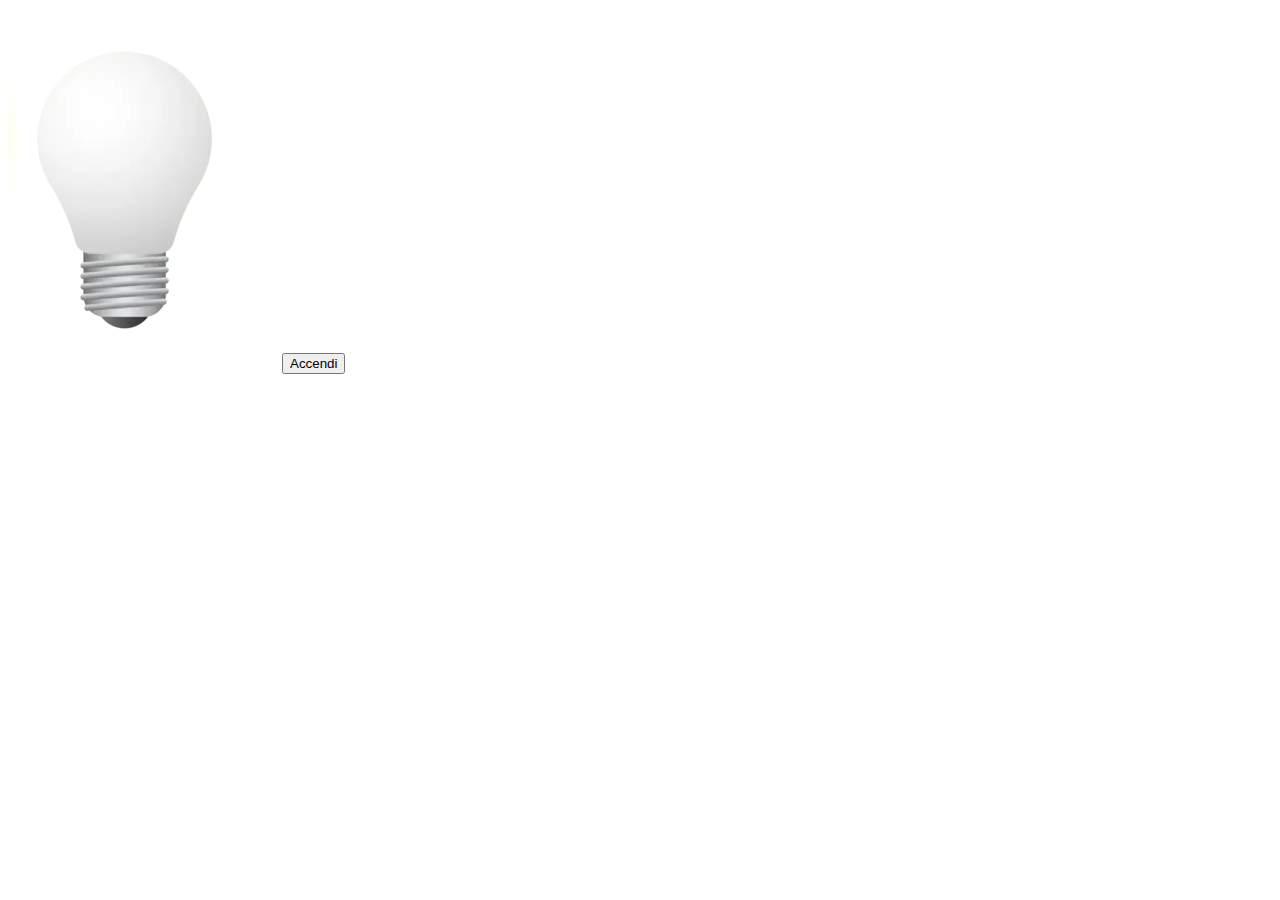
<file: correzione/index.html>
<!DOCTYPE html>
<html lang="en">
<head>
    <meta charset="UTF-8">
    <meta name="viewport" content="width=device-width, initial-scale=1.0">
    <title>JS DOM</title>
</head>
<body>
    <div>
        <img id="lamp" src="./white_lamp.png" alt="">
        <button id="button">Accendi</button>
    </div>

    <script src="./index.js"></script>
</body>
</html>
</file>
